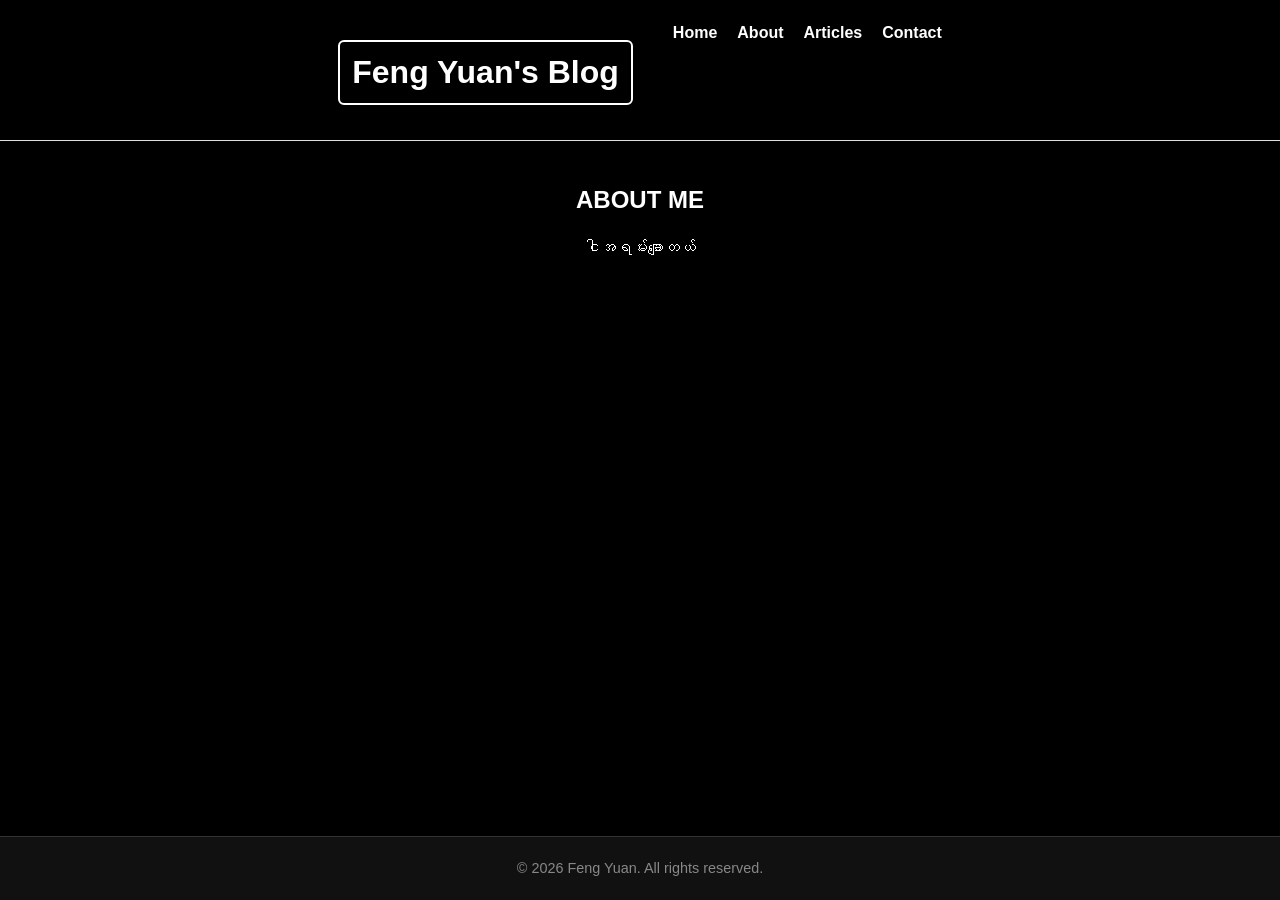
<file: about.html>
<!DOCTYPE html>
<html lang="my">
<head>
    <meta charset="UTF-8">
    <meta name="viewport" content="width=device-width, initial-scale=1.0">
    <title>About Me - Feng Yuan</title>
    <link rel="stylesheet" href="style.css">
</head>
<body>

    <header>
        <div class="container">
            <h1 class="logo">Feng Yuan's Blog</h1>
            <nav>
                <ul>
                  <li><a href="index.html">Home</a></li>
                  <li><a href="about.html">About</a></li>
                  <li><a href="articles.html">Articles</a></li>
                  <li><a href="contact.html">Contact</a></li>
                </ul>
            </nav>
        </div>
    </header>

    <main class="container">
        <section style="padding: 40px 0; text-align: center;">
            <h2>ABOUT ME</h2>
            <p style="margin-top: 15px;"> ငါအရမ်းချောတယ်</p>
        </section>
    </main>

    <footer>
        <p>&copy; 2026 Feng Yuan. All rights reserved.</p>
    </footer>

</body>
</html>
</file>
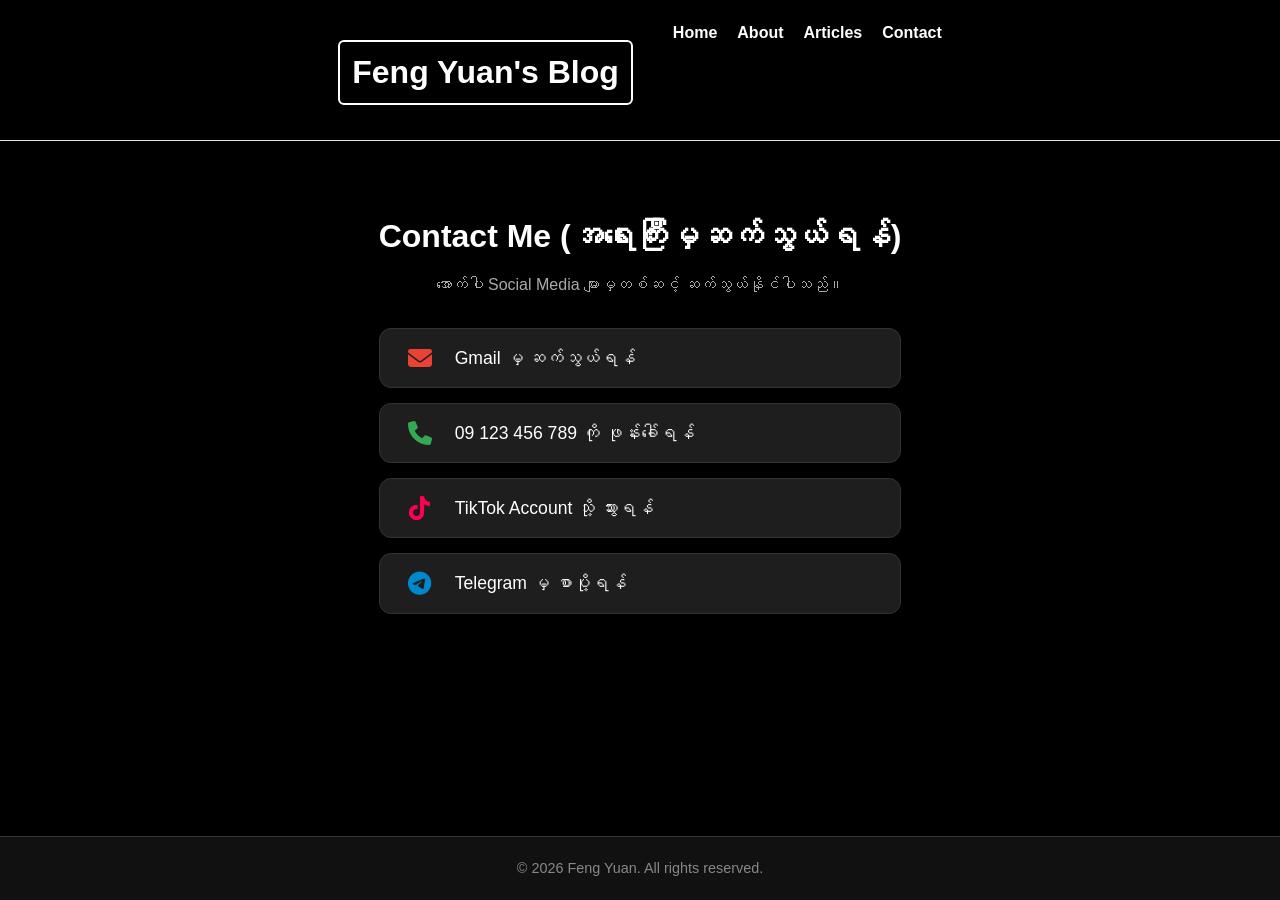
<file: contact.html>
<!DOCTYPE html>
<html lang="my">
<head>
    <meta charset="UTF-8">
    <meta name="viewport" content="width=device-width, initial-scale=1.0">
    <title>Contact - Feng Yuan's Blog</title>
    <link rel="stylesheet" href="style.css">
    <!-- FontAwesome Icons များသုံးရန် Link -->
    <link rel="stylesheet" href="https://cdnjs.cloudflare.com/ajax/libs/font-awesome/6.4.0/css/all.min.css">
    
    <style>
        /* Contact Page အတွက် သီးသန့် CSS များ */
        .contact-container {
            max-width: 600px;
            margin: 50px auto;
            padding: 20px;
            text-align: center;
        }

        .contact-title {
            font-size: 2rem;
            margin-bottom: 10px;
            color: #ffffff;
        }

        .contact-subtitle {
            color: #aaa;
            margin-bottom: 30px;
        }

        .contact-grid {
            display: flex;
            flex-direction: column;
            gap: 15px;
        }

        .contact-card {
            display: flex;
            align-items: center;
            padding: 15px 25px;
            background-color: #1e1e1e;
            border: 1px solid #333;
            border-radius: 12px;
            color: #ffffff;
            text-decoration: none;
            font-size: 1.1rem;
            font-weight: 500;
            transition: all 0.3s ease;
        }

        .contact-card:hover {
            transform: translateY(-3px);
            border-color: #00d2ff;
            background-color: #252525;
            box-shadow: 0 5px 15px rgba(0, 210, 255, 0.2);
        }

        .contact-card i {
            font-size: 1.5rem;
            margin-right: 20px;
            width: 30px;
            text-align: center;
        }

        /* Icon သီးသန့် အရောင်များ */
        .fa-envelope { color: #ea4335; } /* Gmail Red */
        .fa-phone { color: #34a853; }    /* Phone Green */
        .fa-tiktok { color: #ff0050; }   /* TikTok Pink/Red */
        .fa-telegram { color: #0088cc; } /* Telegram Blue */
    </style>
</head>
<body>

    <!-- Navigation Header -->
    <header>
        <div class="container">
            <h1 class="logo">Feng Yuan's Blog</h1>
            <nav>
                <ul>
                    <li><a href="index.html">Home</a></li>
                    <li><a href="about.html">About</a></li>
                    <li><a href="articles.html">Articles</a></li>
                    <li><a href="contact.html">Contact</a></li>
                </ul>
            </nav>
        </div>
    </header>

    <!-- Main Contact Content -->
    <main>
        <div class="contact-container">
            <h2 class="contact-title">Contact Me (အရေးကြီးမှဆက်သွယ်ရန်) </h2>
            <p class="contact-subtitle">အောက်ပါ Social Media များမှတစ်ဆင့် ဆက်သွယ်နိုင်ပါသည်။</p>

            <div class="contact-grid">
                
                <!-- ✉️ Gmail Link -->
                <a href="https://mail.google.com/mail/?view=cm&fs=1&to=zaw692897@gmail.com" class="contact-card" target="_blank">
                    <i class="fa-solid fa-envelope"></i>
                    <span>Gmail မှ ဆက်သွယ်ရန်</span>
                </a>

                <!-- 📞 Phone Number Link -->
                <a href="tel:09123456789" class="contact-card">
                    <i class="fa-solid fa-phone"></i>
                    <span>09 123 456 789 ကို ဖုန်းခေါ်ရန်</span>
                </a>

                <!-- 🎵 TikTok Link -->
                <a href="https://www.tiktok.com/@fengyuan001" class="contact-card" target="_blank">
                    <i class="fa-brands fa-tiktok"></i>
                    <span>TikTok Account သို့ သွားရန်</span>
                </a>

                <!-- ✈️ Telegram Link -->
                <a href="https://t.me/Nannwaiyan" class="contact-card" target="_blank">
                    <i class="fa-brands fa-telegram"></i>
                    <span>Telegram မှ စာပို့ရန်</span>
                </a>

            </div>
        </div>
    </main>

    <!-- Footer -->
    <footer>
        <p>&copy; 2026 Feng Yuan. All rights reserved.</p>
    </footer>

</body>
</html>
</file>
<file: style.css>
/* General Reset */
* {
    margin: 0;
    padding: 0;
    box-sizing: border-box;
}

/* 3D Canvas ကို Card များ၏ အပေါ်ဆုံးတွင် ထားရှိခြင်း */
#petal-canvas {
    position: fixed;
    top: 0;
    left: 0;
    width: 100vw;
    height: 100vh;
    pointer-events: none; /* Mouse Click များကို အနောက်က Card များဆီ တိုက်ရိုက် ရောက်စေရန် */
    z-index: 9999;        /* 💥 ပြင်ဆင်ပြီး: Card များ၏ အပေါ် ရောက်စေရန် -1 မှ 9999 သို့ ပြောင်းထားသည် */
}

body {
    font-family: 'Segoe UI', Tahoma, Geneva, Verdana, sans-serif;
    line-height: 1.6;
    background-color: #000000;
    color: #ffffff;
    display: flex;
    flex-direction: column;
    min-height: 100vh;
    margin: 0;
}
/* --- Desktop & Mobile Responsive Grid --- */
.container, .card-container, main {
    display: flex !important;
    flex-wrap: wrap !important; /* Card များကို ဘေးချင်းယှဉ်စေရန် */
    flex-direction: row !important; /* flex-column အစား row သို့ ပြောင်းပါ */
    align-items: stretch !important;
    justify-content: center !important;
    gap: 20px !important;
    width: 100% !important;
    max-width: 1200px !important; /* Container အကျယ်ကို တိုးထားသည် */
    margin: 0 auto !important;
}

.card {
    flex: 1 1 350px !important; /* မျက်နှာပြင်ပေါ်မူတည်ပြီး အလိုအလျောက် ဘေးချင်းယှဉ်ပါမည် */
    max-width: 500px !important; /* Card တစ်ခုစီ၏ အကျယ်ဆုံးပမာဏ */
    width: 100% !important;
    margin: 10px !important;
    box-sizing: border-box;
}

.container {
    max-width: 1000px;
    margin: 0 auto;
    padding: 0 20px;
}

/* Header & Navigation (Canvas အပေါ်တွင် ရှိစေရန် z-index 10000 ထားပေးသည်) */
header {
    background-color: #000000;
    border-bottom: 1px solid #e0e0e0;
    padding: 20px 0;
    position: sticky;
    top: 0;
    z-index: 10000 !important;
}

header .container {
    display: flex;
    justify-content: space-between;
    align-items: center;
}

.logo {
    border: 2px solid #ffffff;
    padding: 5px 12px;
    border-radius: 6px;
    color: #ffffff;
    text-decoration: none;
    white-space: nowrap;
}

nav ul {
    display: flex;
    list-style: none;
}

nav ul li {
    margin-left: 20px;
}

nav ul li a {
    text-decoration: none;
    color: #ffffff;
    font-weight: 600;
    transition: color 0.3s;
}

nav ul li a:hover {
    color: #3498db;
}

/* Hero Section */
.hero {
    background-color: #000000;
    color: #ffffff;
    text-align: center;
    padding: 60px 20px;
}

.hero h2 {
    font-size: 2rem;
    margin-bottom: 10px;
}

.hero p {
    font-size: 1.1rem;
    color: #bdc3c7;
    max-width: 600px;
    margin: 0 auto;
}

/* Main Posts Grid */
main {
    flex: 1;
    margin-top: 40px;
    margin-bottom: 40px;
}

.posts-grid {
    display: grid;
    grid-template-columns: repeat(auto-fit, minmax(300px, 1fr));
    gap: 25px;
}

/* Blog Post Card */
.card {
    background: #ffffff;
    padding: 25px;
    border-radius: 8px;
    box-shadow: 0 4px 6px rgba(0, 0, 0, 0.05);
    display: flex;
    flex-direction: column;
}

.card h3 {
    color: #2c3e50;
    margin-bottom: 8px;
}

.card .date {
    font-size: 0.85rem;
    color: #000000;
    margin-bottom: 15px;
}

.card p {
    color: #000000;
    margin-bottom: 20px;
    flex-grow: 1;
}

.card .read-more {
    text-decoration: none;
    color: #3498db;
    font-weight: bold;
    transition: color 0.2s;
}

.card .read-more:hover {
    color: #1d6fa5;
}

/* Footer */
footer {
    text-align: center;
    padding: 20px;
    background-color: #111111;
    border-top: 1px solid #333333;
    color: #888888;
    font-size: 0.9rem;
}

/* ဘယ်ညာ လှုပ်ရှားမည့် စာသားအတွက် Animation */
.moving-text {
    display: inline-block;
    animation: moveLeftRight 2s infinite alternate ease-in-out;
}

@keyframes moveLeftRight {
    0% {
        transform: translateX(-15px);
    }
    100% {
        transform: translateX(15px);
    }
}

/* Logo နဲ့ Menu ကြား အကွာအဝေး ခွာခြင်း */
.logo, .nav-logo, header h1, .site-title {
    margin-bottom: 15px !important;
}

/* Navbar ထဲမှာ Header Element များကြား အကွာအဝေး ညှိခြင်း */
nav, header, .navbar {
    display: flex !important;
    flex-direction: column !important;
    align-items: center !important;
    gap: 12px !important;
}

/* Scroll ဆွဲရင် စာသား မထပ်စေရန်နှင့် ပုံမှန် အောက်ဆွဲရင် ပျောက်သွားစေရန် */
.hero, .hero-section, .intro, h1 {
    position: relative !important;
    top: auto !important;
    left: auto !important;
    transform: none !important;
    z-index: 1 !important;
    margin-top: 20px !important;
    margin-bottom: 30px !important;
}

/* Header ကို အပေါ်ဆုံးမှာ ကြည့်ကောင်းအောင် ထားခြင်း */
header, nav, .navbar {
    position: relative !important;
    z-index: 10000 !important;
    background: transparent;
}
/* 🎵 Music Toggle Button Style (ညာဘက်အောက်ထောင့်) */
#musicToggleBtn {
    position: fixed;
    bottom: 20px;
    right: 20px;
    z-index: 10000;
    width: 45px;
    height: 45px;
    border-radius: 50%;
    background: rgba(255, 255, 255, 0.15);
    backdrop-filter: blur(8px);
    border: 1px solid rgba(255, 255, 255, 0.3);
    color: #ffffff;
    font-size: 20px;
    cursor: pointer;
    outline: none;
    transition: all 0.3s ease;
    display: flex;
    align-items: center;
    justify-content: center;
    box-shadow: 0 4px 12px rgba(0, 0, 0, 0.3);
}

#musicToggleBtn:hover {
    transform: scale(1.1);
    background: rgba(255, 255, 255, 0.25);
}

#musicToggleBtn.playing {
    border-color: #4facfe;
    box-shadow: 0 0 15px rgba(79, 172, 254, 0.6);
}
</file>
